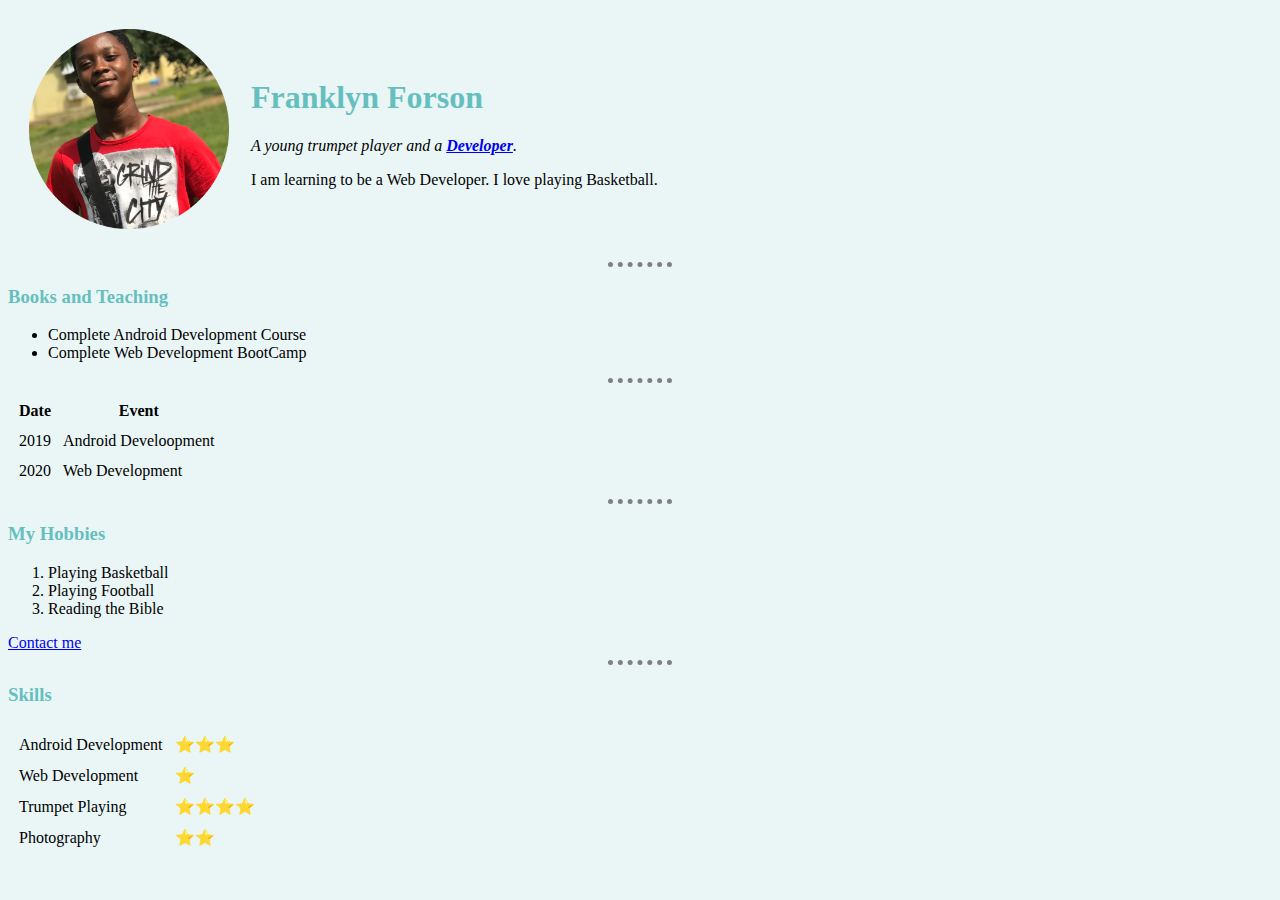
<file: index.html>
<!DOCTYPE html>
<html>

<head>
  <meta charset="utf-8">
  <title> Franklyn's Personal Site </title>

  <link rel="stylesheet" href="css/styles.css">

</head>

<body >

  <table cellspacing="20">
    <tr>
      <td> <img src="image/franklyn.png" alt="Franklyn's profile picture" width="200"></td>
      <td>
        <h1> Franklyn Forson</h1>
        <p>
          <em>A young trumpet player and a <strong><a href="https://developer.android.com/">Developer</a></strong>.</em>
        </p>

        <p>I am learning to be a Web Developer. I love playing Basketball.</p>
      </td>

    </tr>

  </table>

  <hr>

  <h3>Books and Teaching</h3>
  <ul>
    <li>Complete Android Development Course</li>
    <li>Complete Web Development BootCamp </li>
  </ul>
  <hr>


  <table cellspacing="10">
    <thead>
      <tr>
        <th>Date</th>
        <th>Event</th>
      </tr>
    </thead>

    <tbody>
      <tr>
        <td>2019</td>
        <td>Android Develoopment</td>
      </tr>

      <tr>
        <td>2020</td>
        <td>Web Development</td>
      </tr>

    </tbody>

  </table>


  <hr>
  <h3>My Hobbies</h3>
  <ol>
    <li>Playing Basketball</li>
    <li>Playing Football</li>
    <li>Reading the Bible</li>
  </ol>

  <a href="contact.html">Contact me </a>

</body>
<hr>

<h3>Skills</h3>

      <table cellspacing="10">
        <tr>
          <td>Android Development</td>
          <td>⭐⭐⭐</td>
        </tr>

        <tr>
          <td>Web Development</td>
          <td>⭐</td>
        </tr>

        <tr>
          <td>Trumpet Playing</td>
          <td>⭐⭐⭐⭐</td>
        </tr>

        <tr>
          <td>Photography</td>
          <td>⭐⭐</td>
        </tr>
      </table>

</html>
</file>
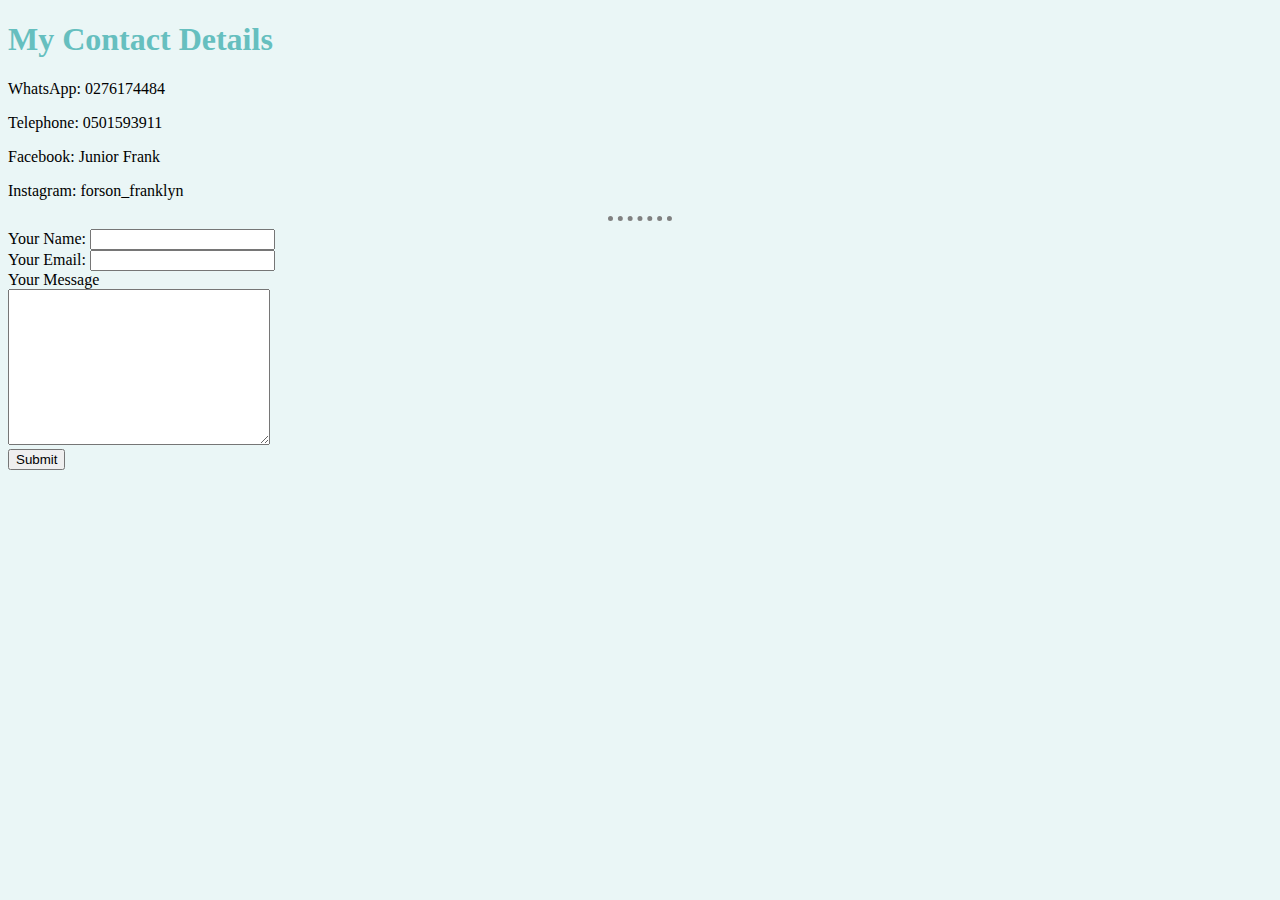
<file: contact.html>
<!DOCTYPE html>
<html >
  <head>
    <meta charset="utf-8">
    <title>Contact Info</title>

    <link rel="stylesheet" href="css/styles.css">

  </head>
  <body>

    <h1>My Contact Details</h1>
    <p>WhatsApp: 0276174484</p>
    <p>Telephone: 0501593911</p>
    <p>Facebook: Junior Frank</p>
    <p>Instagram: forson_franklyn</p>
    <hr>

    <form  action="mailto:frankynforson7@gmail.com"  method="post" enctype="text/plain">
      <label>Your Name:</label>
      <input type="text" name="yourName" value=""><br>
      <label>Your Email:</label>
      <input type="email" name="yourEmail" value=""><br>
      <label>Your Message</label><br>
      <textarea name="yourMessage" rows="10" cols="30"></textarea><br>
      <input type="submit">

    </form>
  </body>
</html>
</file>
<file: css/styles.css>
body {
  background-color: #EAF6F6
}

hr {
  border-style: none;
  border-top-style: dotted;
  border-color: grey;
  width: 5%;
  border-width: 5px;
}

h1 {
  color: #66BFBF;
}

h3 {
  color: #66BFBF;
  text-align: justify;
}
</file>
